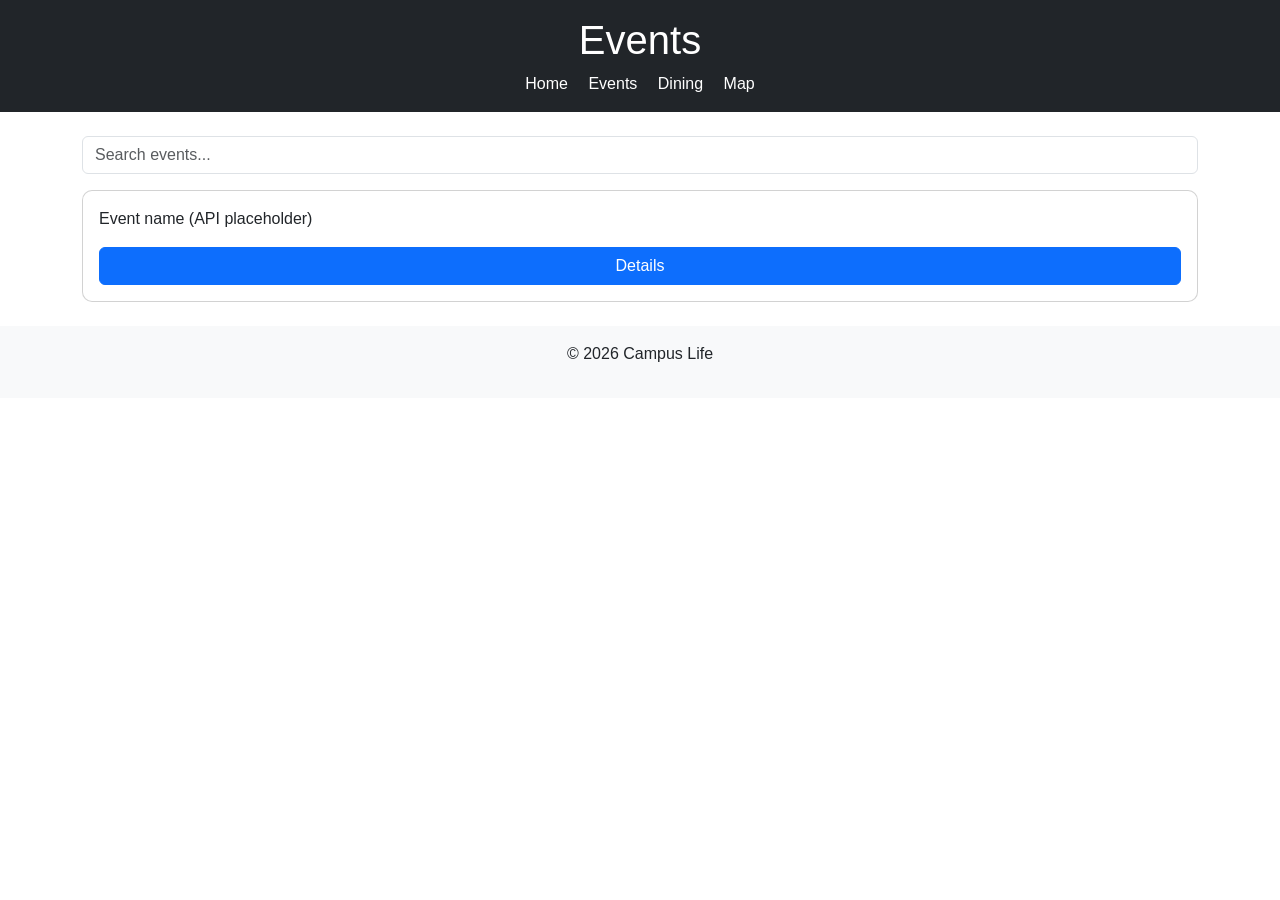
<file: events.html>
<!DOCTYPE html>
<html lang="en">
<head>
  <meta charset="UTF-8">
  <title>Events</title>

  <link href="https://cdn.jsdelivr.net/npm/bootstrap@5.3.0/dist/css/bootstrap.min.css" rel="stylesheet">
  <link rel="stylesheet" href="css/style.css">
</head>

<body>

<header class="bg-dark text-white p-3 text-center">
  <h1>Events</h1>

  <nav>
    <a href="index.html" class="text-white m-2">Home</a>
    <a href="events.html" class="text-white m-2">Events</a>
    <a href="dining.html" class="text-white m-2">Dining</a>
    <a href="map.html" class="text-white m-2">Map</a>
  </nav>
</header>

<div class="container mt-4">

  <input type="text" class="form-control mb-3" placeholder="Search events...">

  <div class="card p-3 mb-2">
    <p>Event name (API placeholder)</p>
    <button class="btn btn-primary" onclick="showMessage()">Details</button>
  </div>

</div>

<footer class="bg-light text-center p-3 mt-4">
  <p>© 2026 Campus Life</p>
</footer>

<script src="js/script.js"></script>
</body>
</html>
</file>
<file: css/style.css>
body {
  font-family: Arial, sans-serif;
}

header {
  text-align: center;
}

nav a {
  text-decoration: none;
}

.card {
  border-radius: 10px;
}
</file>
